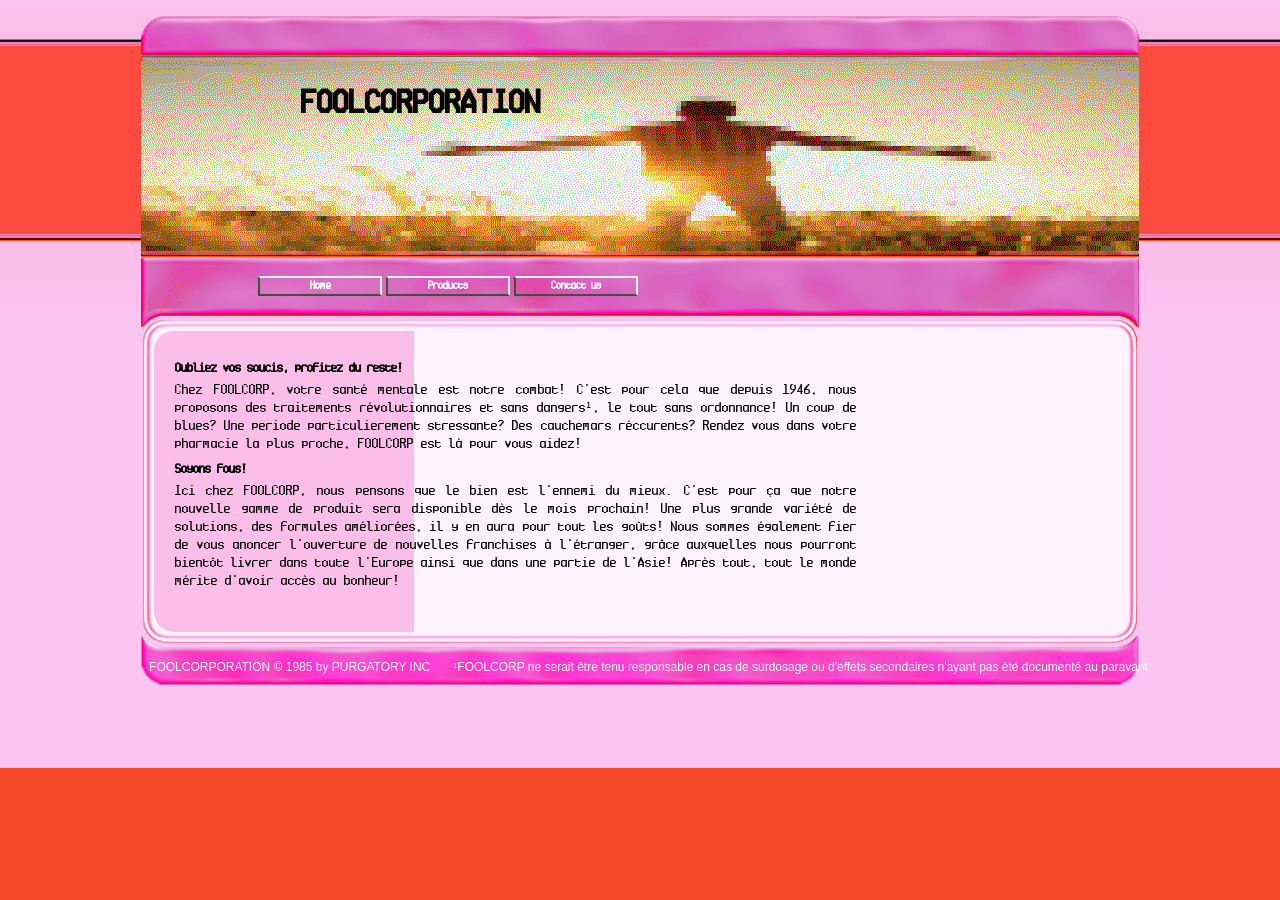
<file: index.html>
<!doctype html>
<html lang="en-US">
<head>
  <meta name="viewport" content="width=device-width, initial-scale=1.0">
  <meta charset="utf-8">
  <title>FOOLCORPORATION</title>
  <link rel="stylesheet" href="cloudstrees.css">
</head>
<body>
<main>
  <header id="header">
    <h1><a href="hint1.html" target="_blank">FOOL</a>CORPORATION</h1>
    <nav id="topmenu">
      <ul>
        <li><a href="index.html">Home</a></li>
        <li><a href="products.html">Products</a></li>
        <li><a href="contacts.html">Contact us</a></li>
      </ul>
    </nav>
  </header>
  <div id="content">
    <div class="row">
      <div class="column col-2">
        <div class="p-xy text-justify">
          <h3>Oubliez vos soucis, profitez du reste!</h3>
          <p>Chez FOOLCORP, votre santé mentale est notre combat! C'est pour cela que depuis 1946, nous proposons des traitements révolutionnaires et sans dangers¹, le tout sans ordonnance!
          Un coup de blues? Une periode particulierement stressante? Des cauchemars réccurents? Rendez vous dans votre pharmacie la plus proche, FOOLCORP est là pour vous aidez!</p>
          <h3>Soyons fous!</h3>
          <p>Ici chez FOOLCORP, nous pensons que le bien est l'ennemi du mieux. C'est pour ça que notre nouvelle gamme de produit sera disponible dès le mois prochain! Une plus grande variété de solutions, des formules améliorées,
            il y en aura pour tout les goûts!
          Nous sommes également fier de vous anoncer l'ouverture de nouvelles franchises à l'étranger, grâce auxquelles nous pourront bientôt livrer dans toute l'Europe ainsi que dans une partie de l'Asie! Après tout, tout le monde mérite d'avoir accès au <a href="hint2.html" target="_blank">bonheur</a>! </p>
        </div>
      </div>
    </div>
    <footer id="footer">
      <table>
        <tr>
          <td class="text-center align-bottom">FOOLCORPORATION © 1985 by PURGATORY INC</td>
          <td class="text-center align-bottom"><a href="hint3.html" target="_blank">¹FOOLCORP ne serait être tenu responsable en cas de surdosage ou d'effets secondaires n'ayant pas été documenté au paravant</a></td>
        </tr>
      </table>
    </footer>
  </div>
</main>
</body>
</html>
</file>
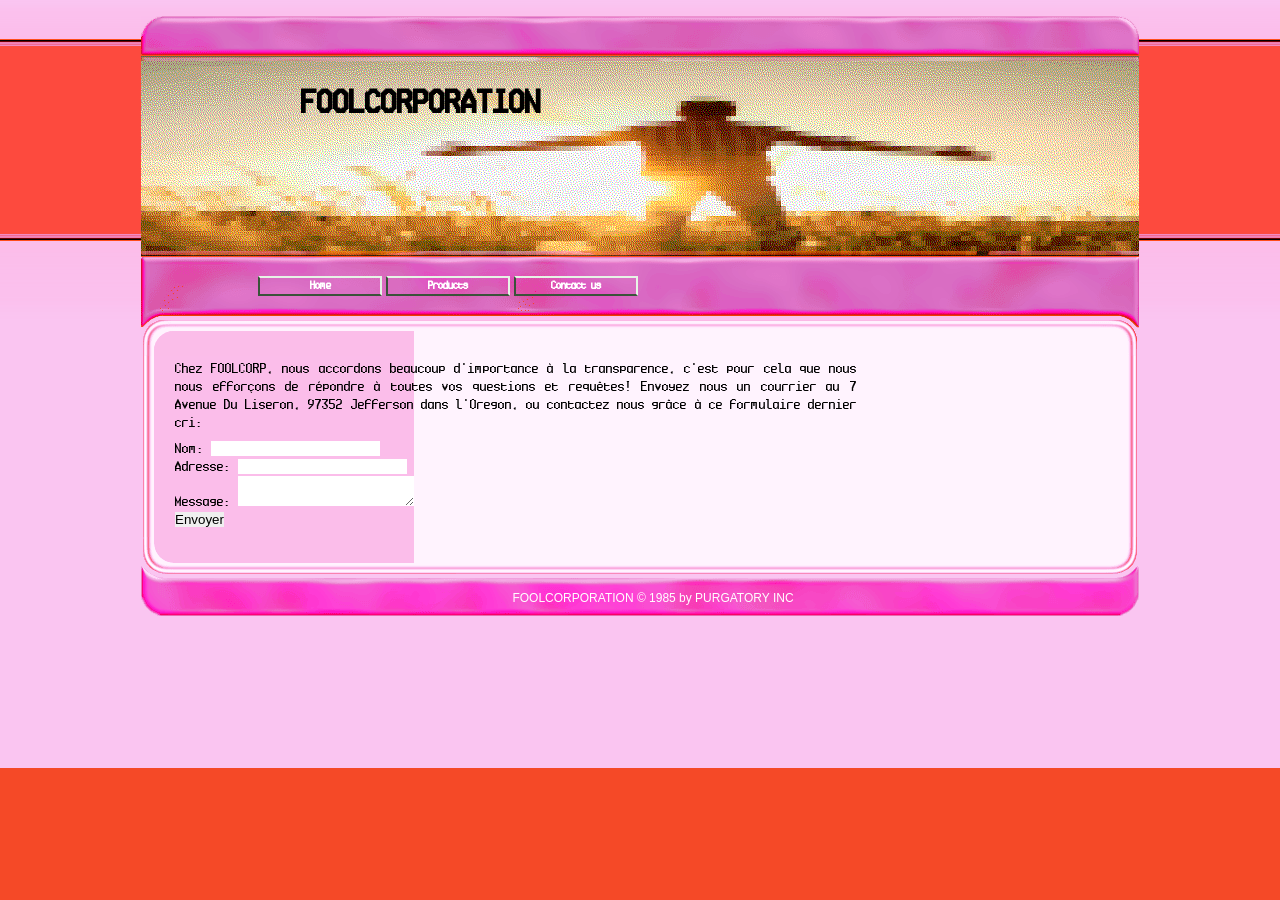
<file: contacts.html>
<!doctype html>
<html lang="en-US">
<head>
  <meta name="viewport" content="width=device-width, initial-scale=1.0">
  <meta charset="utf-8">
  <title>FOOLCORPORATION</title>
  <link rel="stylesheet" href="cloudstrees.css">
</head>
<body>
<main>
  <header id="header">
    <h1><a href="hint1.html">FOOL</a>CORPORATION</h1>
    <nav id="topmenu">
      <ul>
        <li><a href="index.html">Home</a></li>
        <li><a href="products.html">Products</a></li>
        <li><a href="contacts.html">Contact us</a></li>
      </ul>
    </nav>
  </header>
  <div id="content">
    <div class="row">
      <div class="column col-2">
        <div class="p-xy text-justify">
          <p>Chez FOOLCORP, nous accordons beaucoup d'importance à la transparence, c'est pour cela que nous nous efforçons de répondre à toutes vos questions et requêtes!
	Envoyez nous un courrier au <a href="hint4.html" target="_blank">7 Avenue Du Liseron, 97352 Jefferson dans l'Oregon</a>, ou contactez nous grâce à ce formulaire dernier cri: </p>
	<label for="name">Nom:</label>
  <input type="text" id="name" name="name" required>
  <br>
 
  <label for="email">Adresse:</label>
  <input type="email" id="email" name="email" required>
  <br>
 
  <label for="message">Message:</label>
  <textarea id="message" name="message" required></textarea>
  <br>
 
  <a href="hint6.html" target="_blank"><button type="submit">Envoyer</button></a>
</form>
        </div>
      </div>
    </div>
    <footer id="footer">
      <table>
        <tr>
          <td class="text-center align-bottom">FOOLCORPORATION © 1985 by PURGATORY INC</td>
        </tr>
      </table>
    </footer>
  </div>
</main>
</body>
</html>
</file>
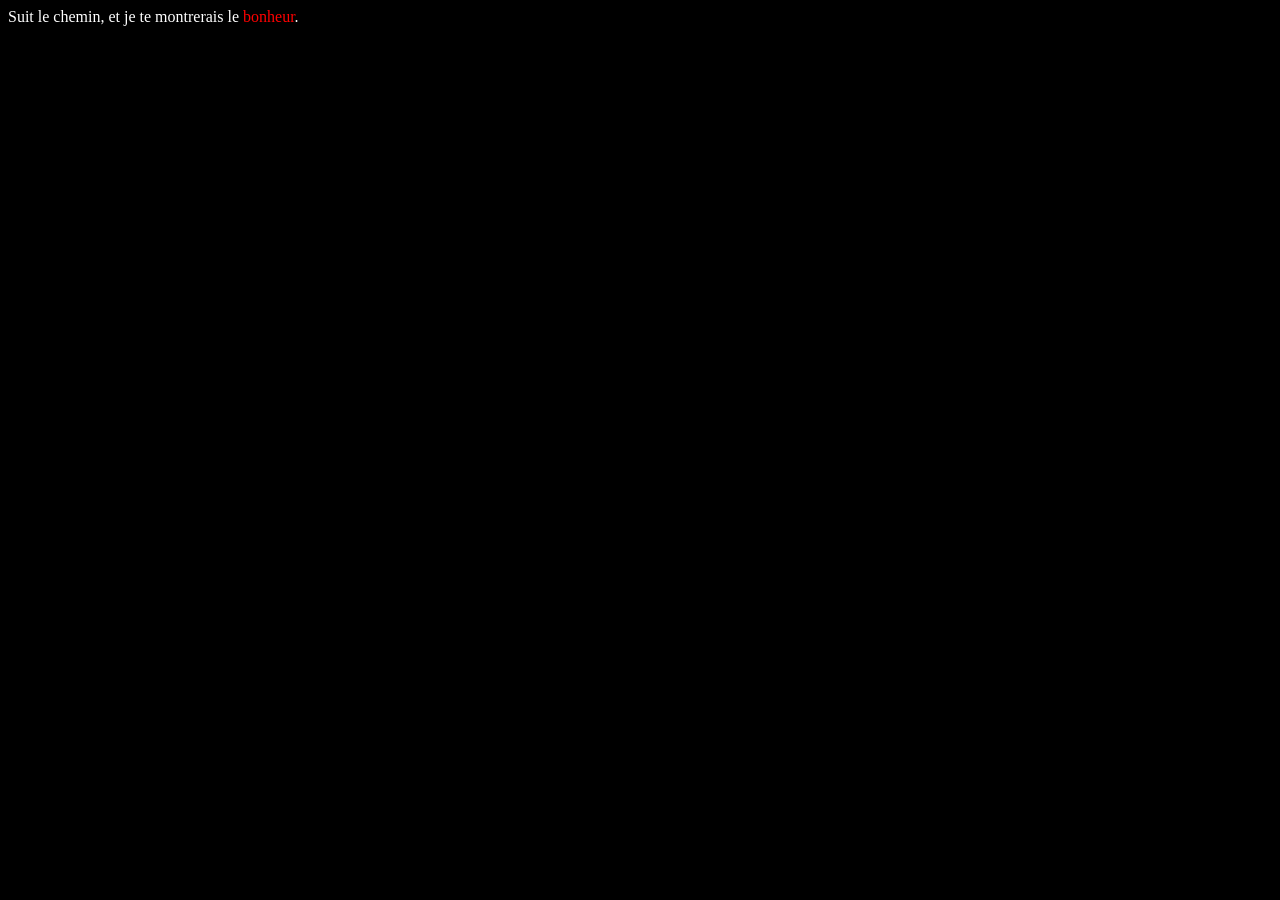
<file: hint1.html>
<!doctype html>
<html lang="en-US">
<head>
  <meta name="viewport" content="width=device-width, initial-scale=1.0">
  <meta charset="utf-8">
<style>
body {background-color: black; color: white;}
bold {color: red; size: inherit;}
</style>
</head>
<body>
Suit le chemin, et je te montrerais le <bold>bonheur</bold>.
</body>
</html>
</file>
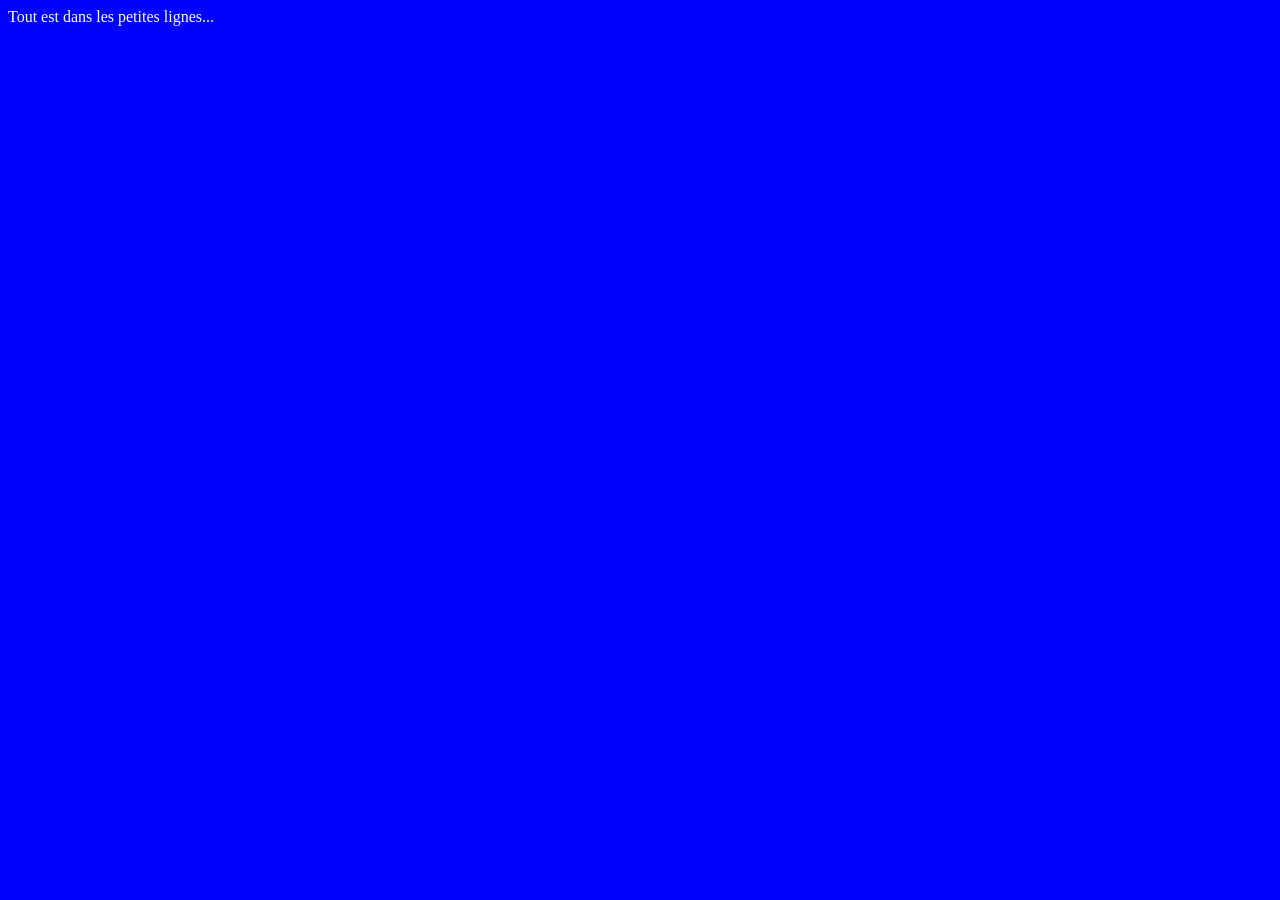
<file: hint2.html>
<!doctype html>
<html lang="en-US">
<head>
  <meta name="viewport" content="width=device-width, initial-scale=1.0">
  <meta charset="utf-8">
<style>
body {background-color: blue; color: white;}
</style>
</head>
<body>
Tout est dans les petites lignes...

</body>
</html>
</file>
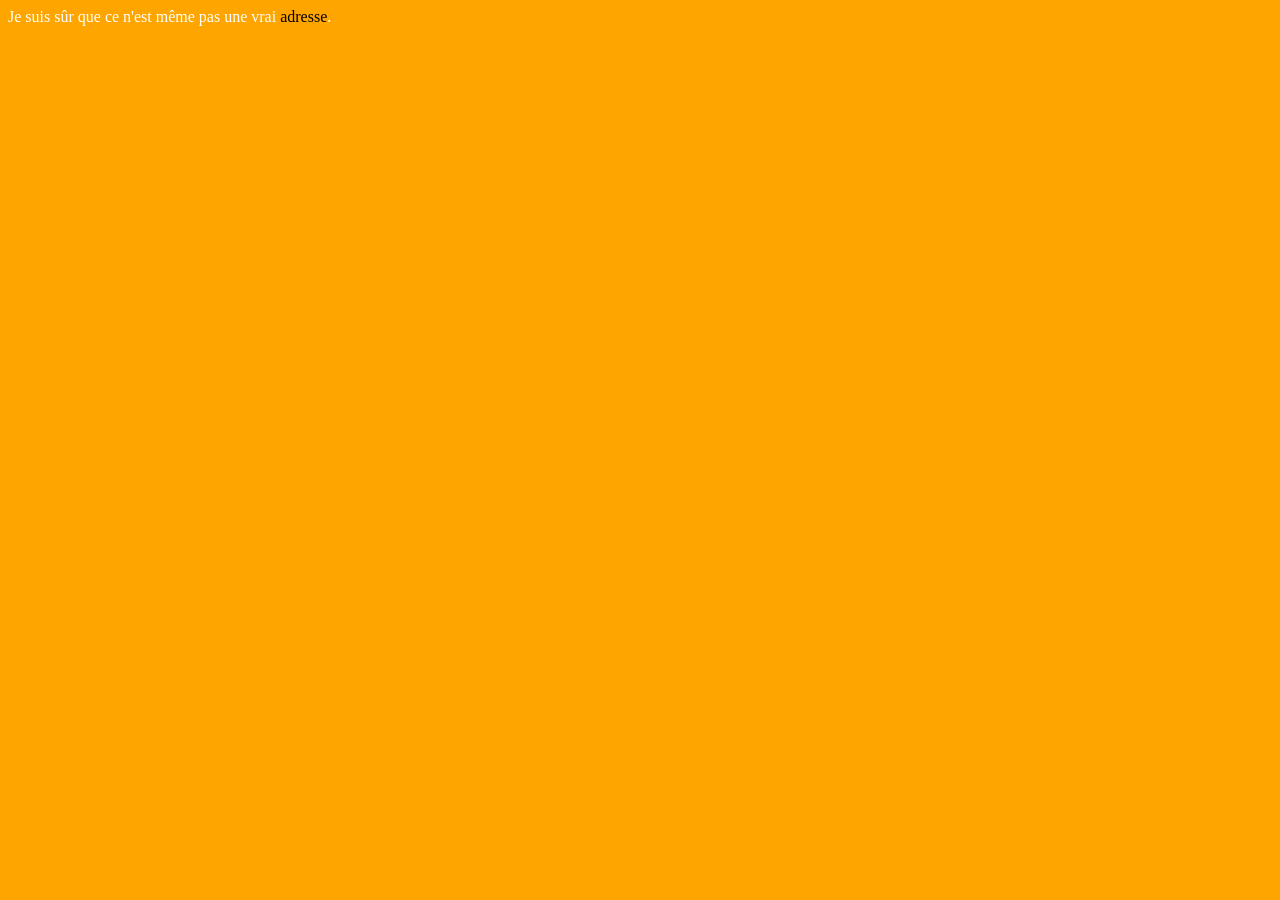
<file: hint3.html>
<!doctype html>
<html lang="en-US">
<head>
  <meta name="viewport" content="width=device-width, initial-scale=1.0">
  <meta charset="utf-8">
<style>
body {background-color: orange; color: white;}
bold {color: black; size: inherit;}
</style>
</head>
<body>
Je suis sûr que ce n'est même pas une vrai <bold>adresse</bold>.
</body>
</html>
</file>
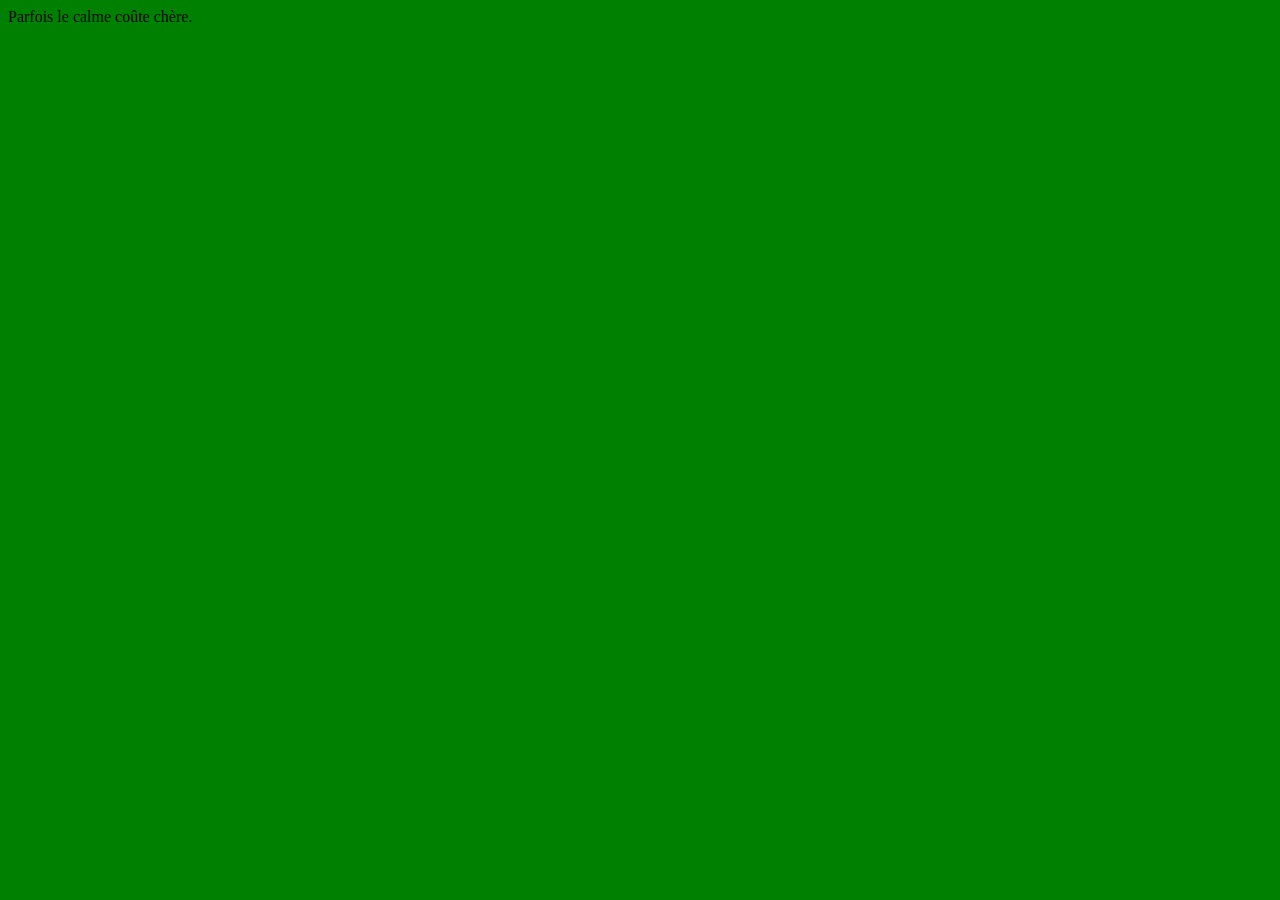
<file: hint4.html>
<!doctype html>
<html lang="en-US">
<head>
  <meta name="viewport" content="width=device-width, initial-scale=1.0">
  <meta charset="utf-8">
<style>
body {background-color: green; color: black;}
bold {color: red; size: inherit;}
</style>
</head>
<body>
Parfois le calme coûte chère.
</body>
</html>
</file>
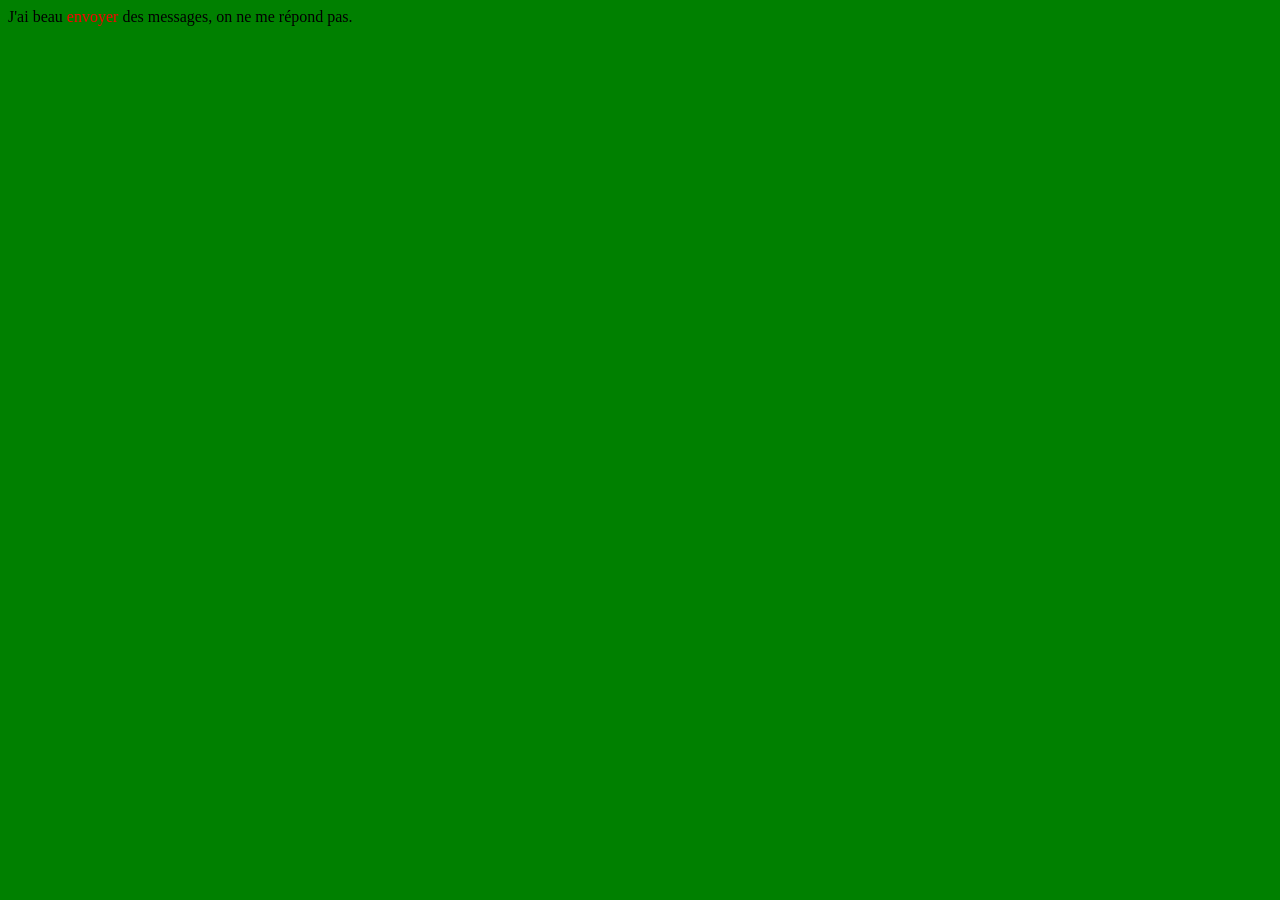
<file: hint5.html>
<!doctype html>
<html lang="en-US">
<head>
  <meta name="viewport" content="width=device-width, initial-scale=1.0">
  <meta charset="utf-8">
<style>
body {background-color: green; color: black;}
bold {color: red; size: inherit;}
</style>
</head>
<body>
J'ai beau <bold>envoyer</bold> des messages, on ne me répond pas.
</body>
</html>
</file>
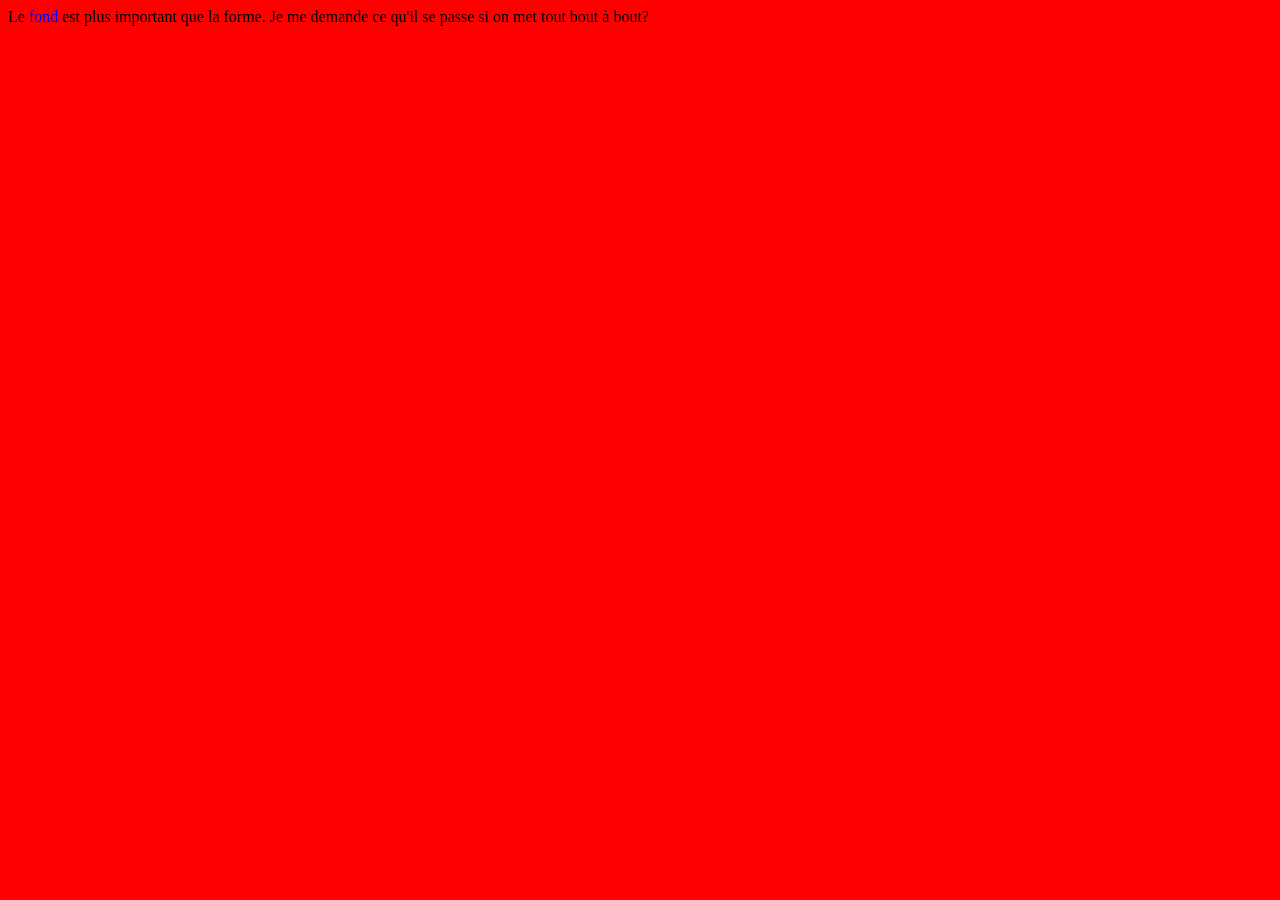
<file: hint6.html>
<!doctype html>
<html lang="en-US">
<head>
  <meta name="viewport" content="width=device-width, initial-scale=1.0">
  <meta charset="utf-8">
<style>
body {background-color: red; color: black;}
bold {color: blue; size: inherit;}
</style>
</head>
<body>
Le <bold>fond</bold> est plus important que la forme.
Je me demande ce qu'il se passe si on met tout bout à bout?
</body>
</html>
</file>
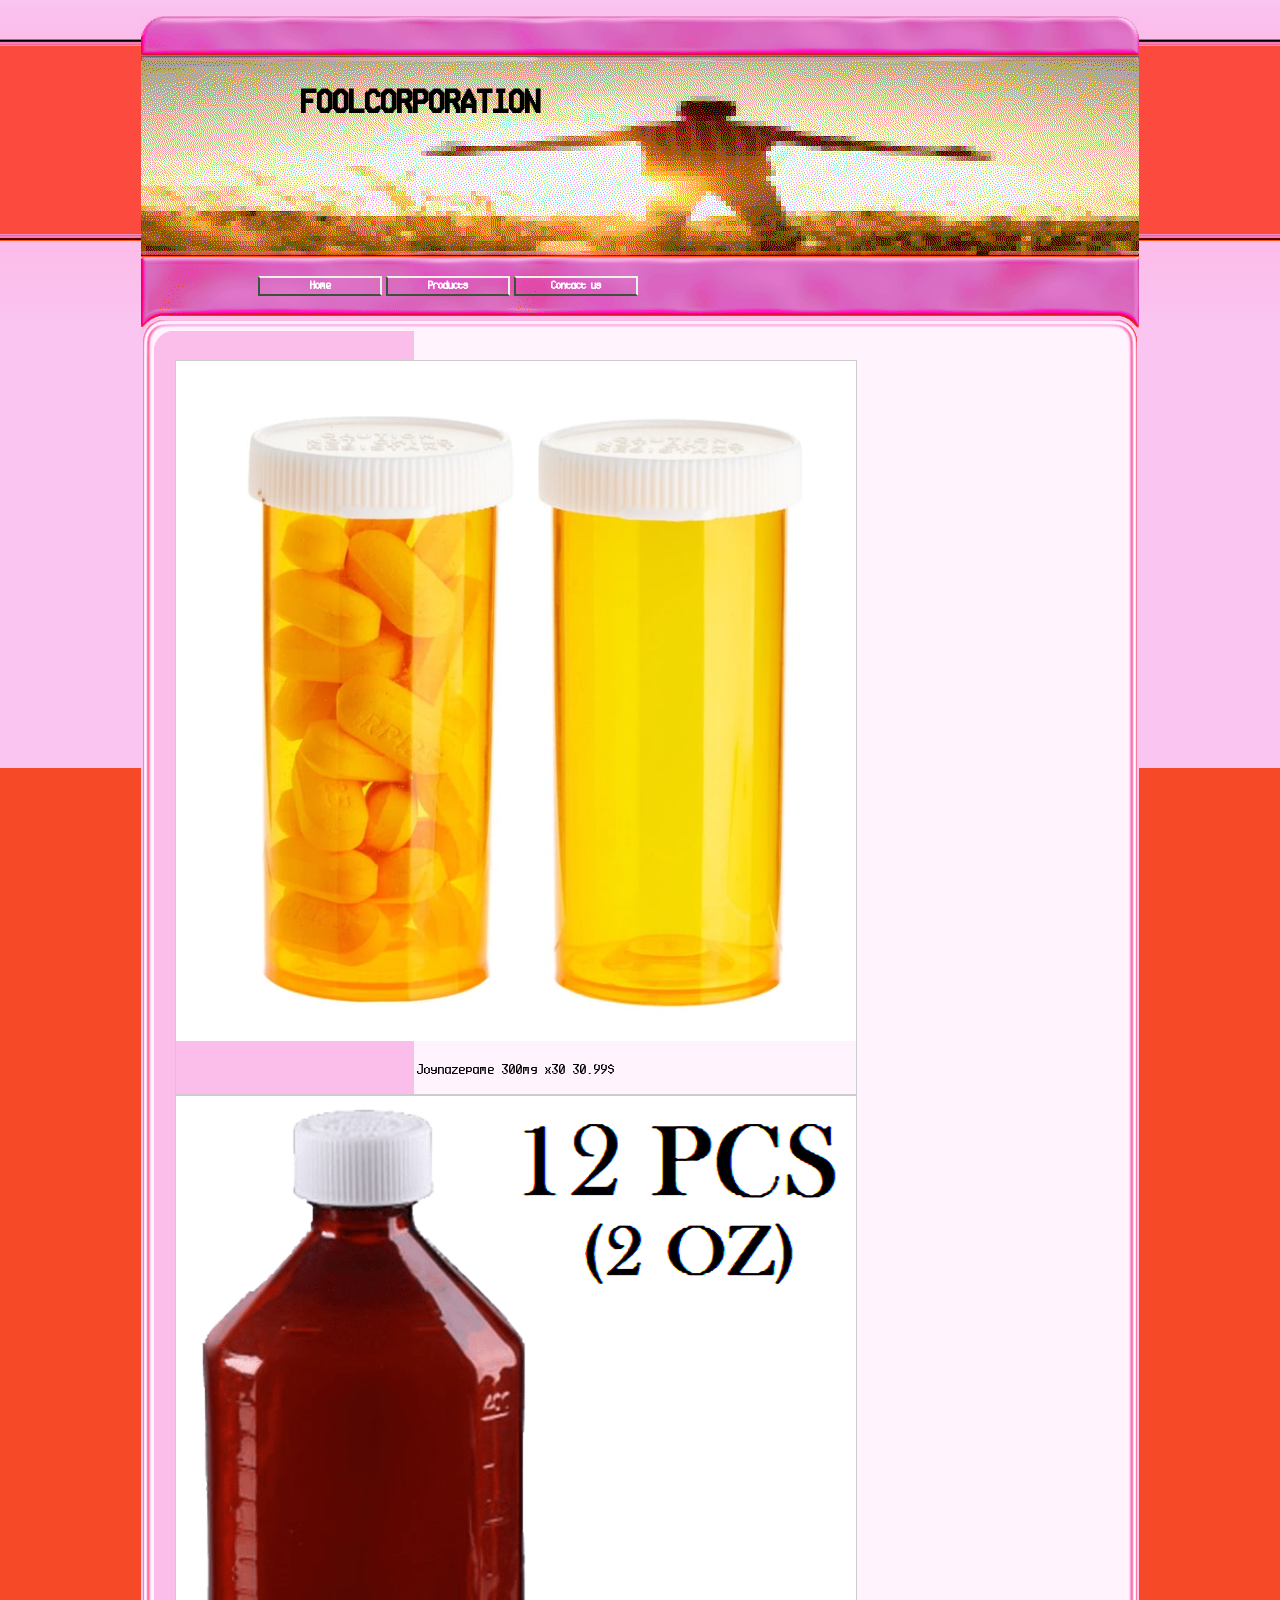
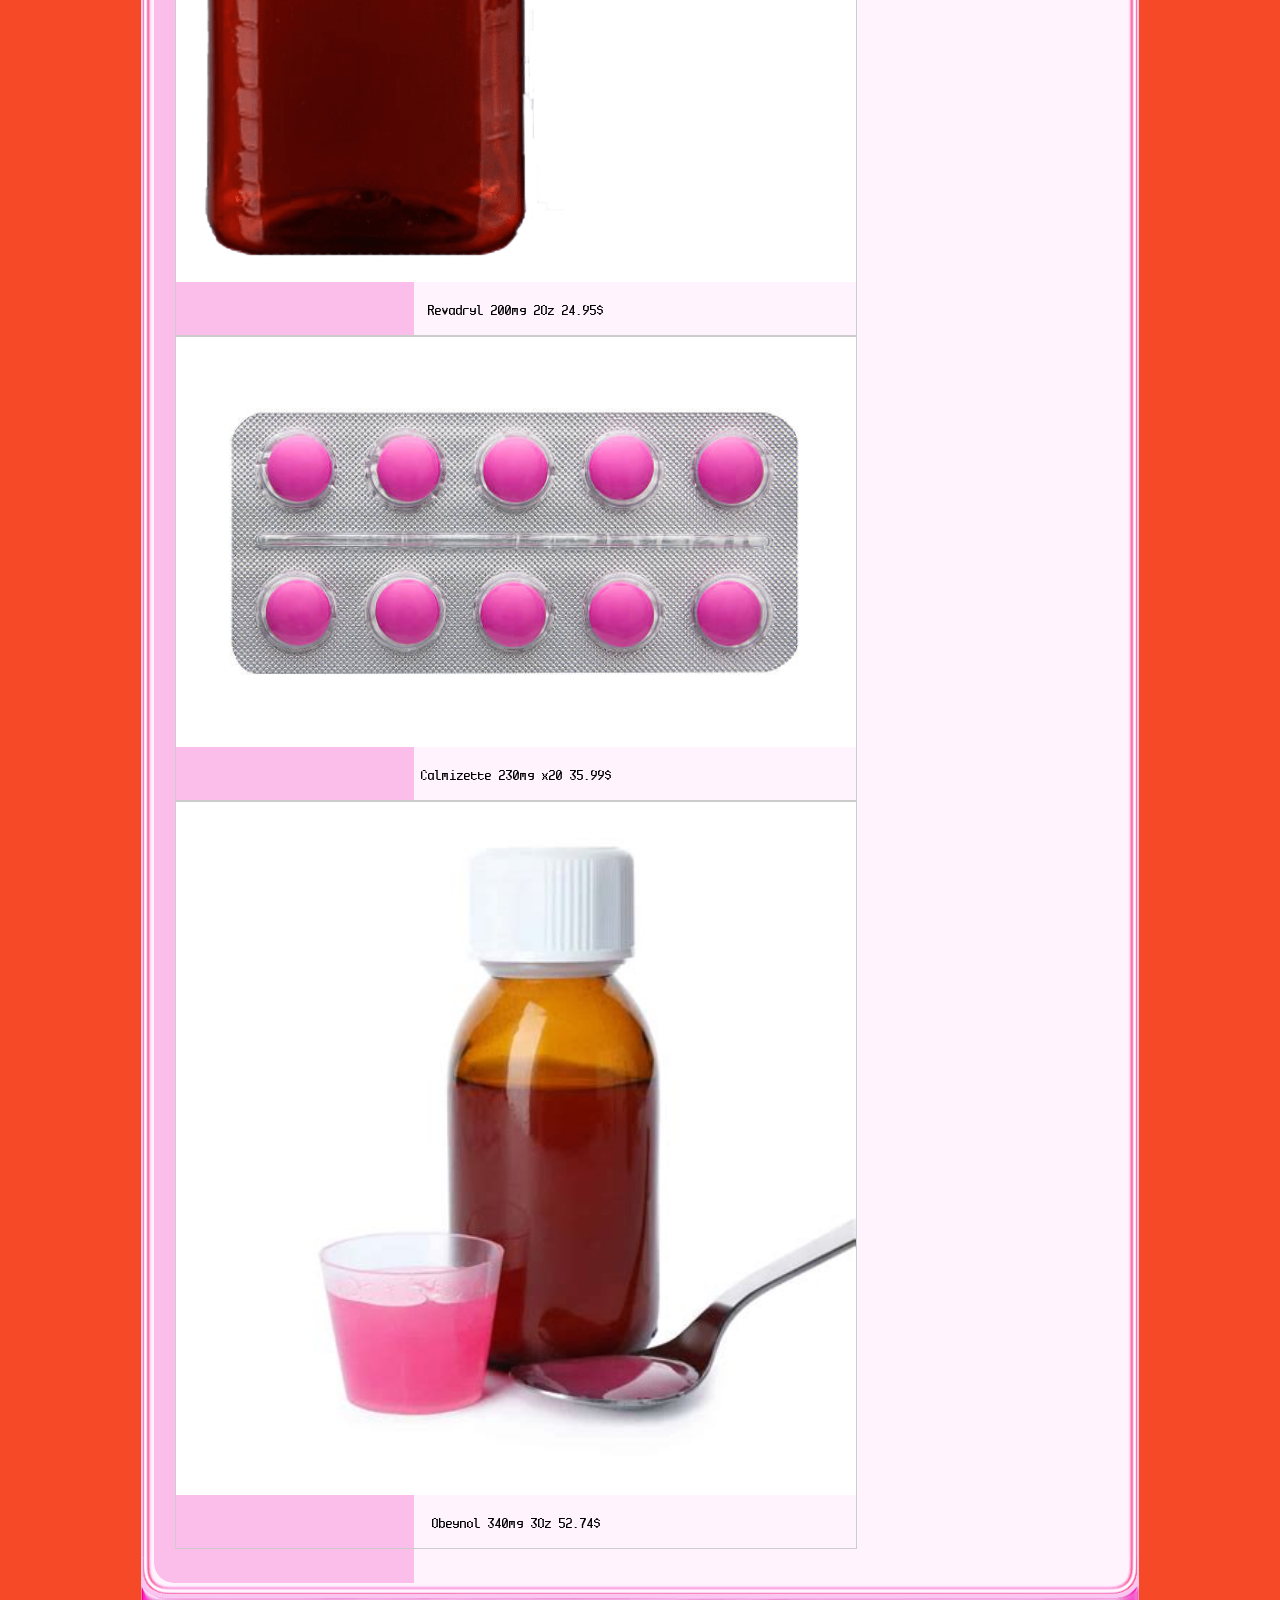
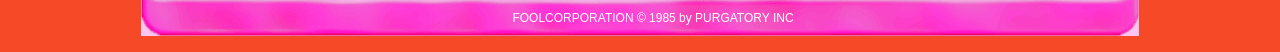
<file: products.html>
<!doctype html>
<html lang="en-US">
<head>
  <meta name="viewport" content="width=device-width, initial-scale=1.0">
  <meta charset="utf-8">
  <title>FOOLCORPORATION</title>
  <link rel="stylesheet" href="cloudstrees.css">
</head>
<body>
<main>
  <header id="header">
    <h1><a href="hint1.html">FOOL</a>CORPORATION</h1>
    <nav id="topmenu">
      <ul>
        <li><a href="index.html">Home</a></li>
        <li><a href="products.html">Products</a></li>
        <li><a href="contacts.html">Contact us</a></li>
      </ul>
    </nav>
  </header>
  <div id="content">
    <div class="row">
      <div class="column col-2">
        <div class="p-xy text-justify">
<div class="responsive">
  <div class="gallery">
      <img src="1.jpg" alt="Cinque Terre">
    <div class="desc">Joynazepame 300mg x30   30.99$</div>
  </div>
</div>

<div class="responsive">
  <div class="gallery">
      <img src="2.jpg" alt="Forest">
    <div class="desc">Revadryl 200mg 2Oz    24.95$</div>
  </div>
</div>

<div class="responsive">
  <div class="gallery">
      <img src="3.jpg" alt="Northern Lights">
    <div class="desc">Calmizette 230mg x20    <a href="hint5.html" target="_blank">35.99$</a></div>
  </div>
</div>

<div class="responsive">
  <div class="gallery">
      <img src="4.jpg" alt="Mountains">
    <div class="desc">Obeynol 340mg 3Oz  52.74$</div>
  </div>
</div>
        </div>
      </div>
    </div>
    <footer id="footer">
      <table>
        <tr>
          <td class="text-center align-bottom">FOOLCORPORATION © 1985 by PURGATORY INC</td>
        </tr>
      </table>
    </footer>
  </div>
</main>
</body>
</html>
</file>
<file: cloudstrees.css>
@font-face {
  font-family: myFont; /* set name */
  src: url(Ticketing.ttf); /* url of the font */
}

* {
  margin: 0;
  padding: 0;
  border: none;
}
p,ul {margin-bottom:8px;}
.text-justify {text-align: justify;}
.text-center {text-align: center;}
.align-bottom {vertical-align: bottom;}
.align-center {
  position: relative;
  top: 50%;
  transform: perspective(1px) translateY(-50%);
}
body {
  background: #F54927  url(../bckgr.png) repeat-x left top;
  background-color: #F54927;
  font: 15px myFont;
  color: black;
  text-align: center;
}
hr {
  color: black;
  background-color: black;
  height:2px;
  margin:6px 0;
  border-bottom: 1px solid #696969;
}
h2 {
  font-size: 18px;
  margin-bottom: 4px;
}
h3 {
  font-size: 14px;
  font-weight: bold;
  margin-bottom: 4px;
}

main {
  text-align: left;
  margin: 16px auto;
  width: 998px;
}
#header {
  width: 998px;
  height: 340px;
  margin: 0 auto;
  background: url(../head.png) no-repeat top left;
}
#header h1 {
  font-size: 36px;
  color: Black;
  white-space: nowrap;
  position: absolute;
  top: 82px;
  width: 560px;
  text-align: center;
}
#content {
  width: 998px;
  height: auto;
  margin: 0 auto;
  background: url(../content.png) repeat-y top left;
}
#footer {
  width: 998px;
  height: 79px;
  margin: 0 auto;
  background: url(../foot.png) no-repeat left;
  clear: both;
}
#footer table {
  color: white;
  font-family: Arial, Helvetica, sans-serif;
  font-size: 12px;
  background: transparent none;
  width: 1024px;
  height: 70px;
}
.row {
  margin-left: 18px;
  width: 964px;
  overflow: hidden;
}
.p-xy {
  padding: 4px 8px 8px 16px;
}
.column {
  float: left;
  overflow: hidden;
}
.col-1 {width: 248px;}
.col-2 {width: 706px;}
#topmenu {
  position: absolute;
  top: 276px;
  margin-left: 115px;
  font-size: 12px;
  background: transparent none;
  text-align: center;
  width: 792px;
}
#topmenu ul {
  list-style-type: none;
  margin: 0px;
  padding: 0px;
  text-align: center;
}
#topmenu li {
  display: inline;
  margin: 0px 2px 0px 2px;
  padding-bottom: 2px;
  float: left;
  width: 124px;
  border-bottom: 2px solid #3a533a;
  border-left: 2px solid #3a533a;
  border-top: 2px solid #e7f4e6;
  border-right: 2px solid #e7f4e6;
}
#topmenu li a, #topmenu li a:link {
  text-decoration: none;
  font-weight: bold;
  padding: 0 5px;
  color: white;
  background: transparent none;
}
#topmenu li a:hover, #topmenu li a:active {
  color: yellow;
  background: transparent none;
}

div.gallery {
  border: 1px solid #ccc;
}

div.gallery:hover {
  border: 1px solid #777;
}

div.gallery img {
  width: 100%;
  height: auto;
}

div.desc {
  padding: 15px;
  text-align: center;
}

* {
  box-sizing: border-box;
}

@media only screen and (max-width: 700px) {
  .responsive {
    width: 49.99999%;
    margin: 6px 0;
  }
}

@media only screen and (max-width: 500px) {
  .responsive {
    width: 100%;
  }
}


a:link, a:hover, a:active, a:visited{
  color: inherit;
  text-decoration: none;
}
</file>
